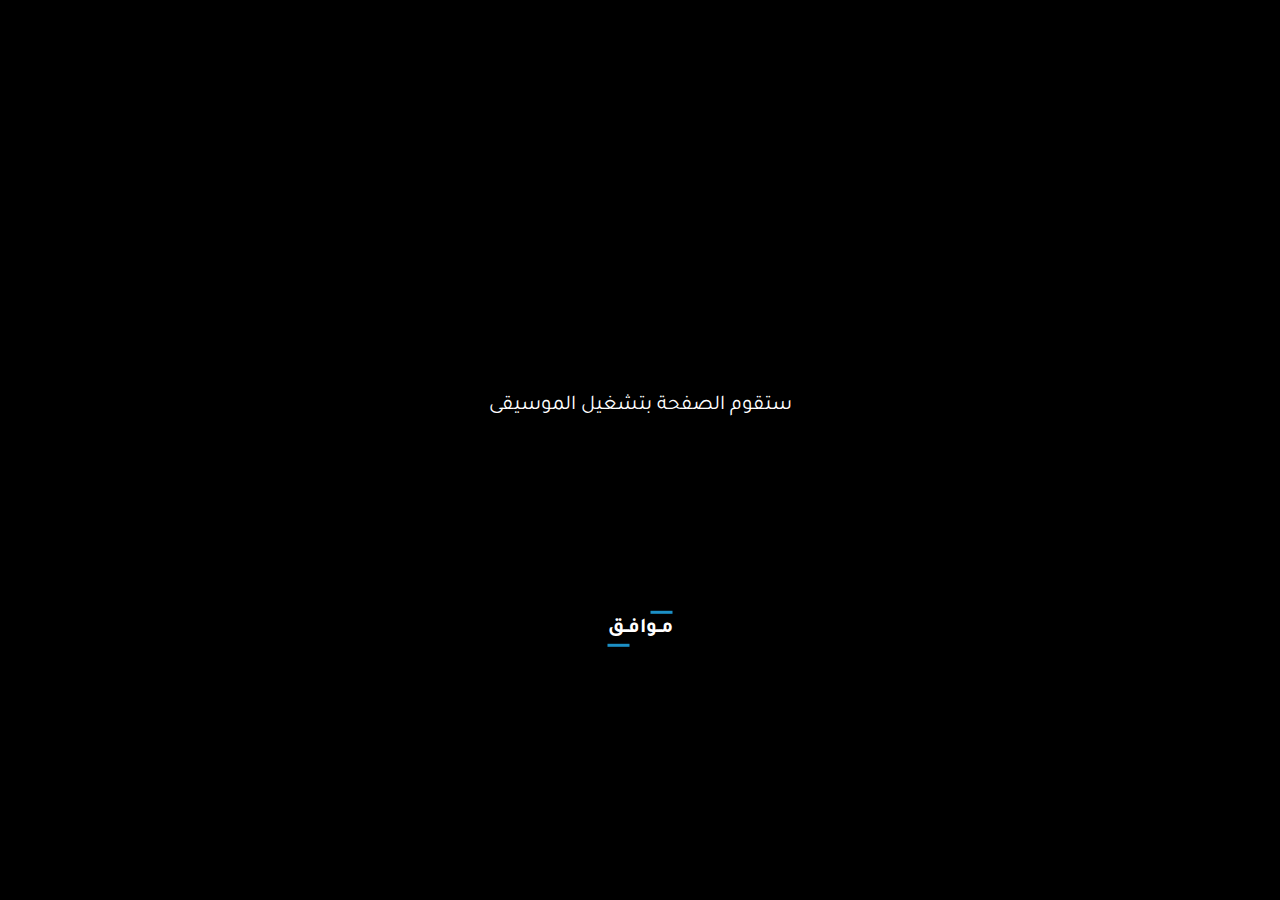
<file: index.html>
<!DOCTYPE html>
<html lang="en">

<head>
    <meta charset="UTF-8">
    <meta name="viewport" content="width=device-width, initial-scale=1.0">
    <title>Molham Team</title>
    <link href="https://fonts.googleapis.com/css2?family=Tajawal:wght@300;700&display=swap" rel="stylesheet">
    <link rel="stylesheet" href="https://cdnjs.cloudflare.com/ajax/libs/font-awesome/4.7.0/css/font-awesome.min.css">
    <style>
    body,
html {
    margin: 0;
    height: 100%;
    overflow: auto;
    width: 100%;
    background-color: transparent;
    font-family: 'Tajawal', sans-serif;
    font-weight: 700;
    padding: 0;
    background-color: rgb(0, 0, 0);
    color: white;
    overflow: hidden;
    position: fixed
}

* {
    -webkit-touch-callout: none;
    -webkit-user-select: none;
    -moz-user-select: none;
    -ms-user-select: none;
    user-select: none;
}

#container {
    position: relative;
    height: 100%;
    width: 100%;
}

#text {
    position: absolute;
    padding: 0;
    margin: 0;
    top: 5%;
    left: 50%;
    transform: translate(-50%, -5%);
    font-size: 2em;
    display: inline;
    text-align: center;
    display: none;
}

.music {
    position: absolute;
    text-align: center;
    display: block;
    padding: 0;
    margin: 0;
    top: 45%;
    font-size: 1.3em;
    left: 50%;
    font-weight: 400;
    transform: translate(-50%, -45%);
}

a {
    text-decoration: none!important;
    color: white!important
}

#link #text:hover {
    color: white;
    font-size: 2.04em
}

a:hover {
    color: #1c90c6!important;
}

.fa {
    font-size: 1.2em;
    padding: 5px;
}

.btn {
    display: relative;
    background-color: transparent;
    position: absolute;
    padding: 0;
    margin: 0;
    top: 70%;
    left: 50%;
    font-family: 'Tajawal';
    font-weight: 700;
    font-size: 1.3em;
    color: white;
    border: none;
    transform: translate(-50%, -55%);
    cursor: pointer;
    z-index: 999;
}

.btn:focus {
    box-shadow: none;
}

.btn:hover {
    color: #1c90c6;
}

.btn::before {
    content: '';
    display: block;
    position: absolute;
    top: -6px;
    width: 22px;
    right: 0;
    border-top: 3px solid #1c90c6;
}

.btn::after {
    content: '';
    display: block;
    position: absolute;
    bottom: -6px;
    width: 22px;
    left: 0;
    border-bottom: 3px solid #1c90c6;
}

canvas {
    position: absolute;
    background-color: rgb(0, 0, 0);
    top: 50%;
    left: 50%;
    transform: translate(-50%, -50%);
}

#intro {
    position: absolute;
    font-family: 'Tajawal', sans-serif;
    direction: rtl;
    right: 50%;
    top: 50%;
    text-align: center;
    font-size: 1.5em;
    line-height: 37px;
    transform: translate(50%, -50%);
    height: 50%;
    width: 100%;
}

.cursor {
    font-size: 1.2em;
    font-family: 'Tajawal', sans-serif;
    color: #1c90c6;
}

.cursorAnimation {
    animation: cursorBlink 0.5s step-end infinite;
}

.social-media {
    position: absolute;
    bottom: 10px;
    left: 50%;
    padding: 0;
    margin: 0;
    transform: translate(-50%, 0);
    display: none;
}

@keyframes cursorBlink {
    from,
    to {
        opacity: 100%;
    }
    50% {
        opacity: 0%;
    }
}

path {
    fill: #1c90c6
}

@media screen and (max-width: 570px) {
    #text {
        font-size: 1.5em;
        top: 7%
    }
    #intro {
        font-size: 1em;
    }
    #link #text:hover {
        color: white;
        font-size: 1.54em
    }
}
    </style>
</head>

<body>

    <div id="container">

        <canvas class="canvas" id="canv"></canvas>
        <a id="link" href="https://molhamteam.com/" target="blank">
            <p id='text'><svg xmlns="http://www.w3.org/2000/svg" width="20px" viewBox="0 0 65.06 78.24"><path d="M64.71,17.54c-.5-4.91-1.07-16.29-7.24-17.49-2.39-.46-6.39,2.22-7.72,4.11A92.51,92.51,0,0,0,37.91,27.32C34.61,20.74,30,14.58,23.71,12.1c-8.5-3.36-19,4-22.21,11.68-4.23,10,1.16,21.47,7.84,29,8.09,9.09,18.82,16.08,28.48,23.44l-.4.42c-1.31,1.32-.62,1.8.92,1.58a10.87,10.87,0,0,0,4.79-2.43c2.21-1.39,4.24-3.39,3.86-3.68l-.14-.1a71.45,71.45,0,0,0,17-34.14A70.52,70.52,0,0,0,64.71,17.54ZM19.46,19.31l-.36.3c0-.17.07-.33.11-.5A2.43,2.43,0,0,1,19.46,19.31Zm7.69,8.63c.6.93,1.17,1.88,1.7,2.85a16.75,16.75,0,0,0-2.19,1.6C26.86,30.9,27,29.42,27.15,27.94ZM14.09,41.73c1.39-3.59,2.93-7.11,4.59-10.57-.21,2-.51,4.08-.81,6.12-.47,3.1-.93,6.2-1.4,9.3a43.27,43.27,0,0,1-2.92-3.95A3.36,3.36,0,0,0,14.09,41.73ZM28,55.14c1.26-.6,3.55-1.72,4.4-3.16-.29,2.75-.64,5.48-1,8.22-1.8-1.41-3.59-2.85-5.34-4.31A14.75,14.75,0,0,0,28,55.14ZM38.32,62c-.06,1.12-.14,2.24-.25,3.37-.74-.55-1.47-1.11-2.2-1.67A13.64,13.64,0,0,0,38.32,62Zm8.14-39.27c-1,6.91-2.13,13.81-3.39,20.68-.66.33-1.35.73-2,1.15.12-1.4.21-2.81.27-4.22a2.88,2.88,0,0,0,1-1.34A90.35,90.35,0,0,1,46.46,22.69ZM10.51,18.38c0,.06,1.19-1.65,1-1.88a3.54,3.54,0,0,1,.88-.05L8.94,31.69c0-.15-.07-.31-.1-.46C8.06,27,8.32,22.21,10.51,18.38Zm11,33.48a6.61,6.61,0,0,0,2.3-2.41c.61-1.22,1.23-2.42,1.84-3.63q-.39,4.36-1.14,8.71l-1.36-1.16C22.56,52.88,22,52.37,21.47,51.86Zm21.9,17.46a4.92,4.92,0,0,0,.45-.24l-.28.38Z"/></svg>&nbsp;&nbsp;مُـــــــــــلــــــــــهَـــــــــمْ
            </p>
        </a>
        <p class="music">ستقوم الصفحة بتشغيل الموسيقى
        </p>
        <button class="btn" onclick="start_Audio()">مــوافــق</button>


        <pre id="intro"></pre>

        <div class="social-media">
            <a href="https://www.facebook.com/molhamteam" target="blank">
                <li class="fa fa-facebook-f"></li>
            </a>
            <a href="https://www.youtube.com/user/molhamteam" target="blank">
                <li class="fa fa-youtube"></li>
            </a>
            <a href="https://twitter.com/molhamteam" target="blank">
                <li class="fa fa-twitter"></li>
            </a>
            <a href="https://www.instagram.com/molhamteam/" target='blank'>
                <li class="fa fa-instagram "></li>
            </a>
        </div>

        <audio id="my_audio" preload="auto">
            <source src="https://dl.dropboxusercontent.com/s/p8ydgzfp1cam9cr/mulham.mp3?row=0" type="audio/mpeg">
              <P> your browser does not support audio</P>
          </audio>

    </div>
    <script>
        var canvas
var height
var width
var ctx
var particles = []
var speed = 0
var text
var textX
var textY
var textColor
var paddingX = 230
var sound
var size3 = 3,
    size4 = 4
var bool
var fps = 10
var velocity = 5
var velocity2 = 20
var density1 = 0.05
var mq = window.matchMedia("(max-width: 500px)");
var mq2 = window.matchMedia("(max-width: 700px)");
var mq3 = window.matchMedia("(max-width: 900px)");
var mq4 = window.matchMedia("max-width: 1000px");
var mq5 = window.matchMedia("(max-width: 1200px)");
var mq6 = window.matchMedia("(max-width: 1300px)");
var mq7 = window.matchMedia("(max-width: 1800px)");
var stop = false;
var dark;
var time = 90,
    baseTime = 90
var newlineSpeed = 1000
var intro = document.getElementById("intro")
var frameCount = 0;
var sound = document.getElementById("my_audio")
var paused = true
var fps, fpsInterval, startTime, now, then, elapsed;
var textsize = 20
var speedInc = 2.7
if (mq.matches) {
    paddingX = 1
    size3 = 2
    size4 = 3
    textsize = 13
    fps = 3
    velocity = 1.5
    velocity2 = 1.5
    density1 = 0.07
    speedInc = 9
    newlineSpeed = 500
    time = 60
    baseTime = 60
} else if (mq2.matches) {
    paddingX = 10
    textsize = 15
    fps = 3
    newlineSpeed = 500
    velocity = 1.5
    velocity2 = 1.5
    density1 = 0.07
    speedInc = 9
    time = 60
    baseTime = 60
} else if (mq3.matches) {
    paddingX = 22
} else if (mq4.matches) {
    paddingX = 30
} else if (mq5.matches) {
    paddingX = 90
} else if (mq6.matches) {
    paddingX = 150
} else if (mq7.matches) {
    paddingX = 170
} else {
    size3 = 4
    size4 = 5
}
var index = 0;
var txt =
    `لن ننسَ خطوات بدايتنا...
وكيف سرنا الدرب، ضحكة بضحكة 
زادُنا دموع الأمهات 
فرحين بما حملناه لهنَّ من آمال 
تؤنسنا بسمة فيها ما لا يُقال 
تدفعنا الجراح إذ تَشفى 
تبهجنا الخيام إذ تُطوى 
يدًا بيد لنحقق أحلام من رحلوا `

var cursor = "<span class='cursor cursorAnimation'>|</span>"

function typeWriter() {
    var i = 0
    if (index < txt.length - 1) {
        intro.innerHTML += txt.charAt(index);
        index++;
        if (txt.charAt(index) == '\n') {
            setTimeout(typeWriter, 700);
            i = 0
            time = baseTime
            setTimeout(function() {
                intro.innerHTML = intro.innerHTML.replace(/(<span class="cursor cursorAnimation">[|]<\/span>)/ig, "");

            }, newlineSpeed)

        } else {
            if (index != txt.length - 1) {
                setTimeout(function() {
                    intro.innerHTML = intro.innerHTML.replace(/(<span class="cursor cursorAnimation">[|]<\/span>)/ig, "");

                }, time)

            }

            setTimeout(typeWriter, time);
            i -= 2
            time += i;

        }
        intro.innerHTML += cursor;

    }
}


function random(min, max) {
    return Math.floor(Math.random() * (max - min - 1) + min)
}

var mouse = {
    x: undefined,
    y: undefined,
    radius: 100
}

window.addEventListener('mousemove', function(event) {
    mouse.x = event.x
    mouse.y = event.y

})
window.addEventListener('mouseover', function(event) {
    mouse.x = event.x
    mouse.y = event.y
    bool = true

})

window.addEventListener("mouseout", function() {
    bool = false;
});

window.addEventListener("touchstart", function(e) {
    mouse.x = e.touches[0].clientX;
    mouse.y = e.touches[0].clientY;
    bool = true;
    //setInterval(function(){bool=false;},1000);

});
window.addEventListener("touchend", function() {
    bool = false;
});
window.addEventListener("touchmove", function(e) {
    mouse.x = e.touches[0].clientX;
    mouse.y = e.touches[0].clientY;
});

function drawImage(png) {
    ctx.drawImage(png, 0, 0)
    let imageWidth = png.width;
    let imageHeight = png.height;

    const data = ctx.getImageData(0, 0, imageWidth, imageHeight)

    ctx.clearRect(0, 0, width, height);
    class Sand {
        constructor(x, y, radius, color, baseX, baseY) {
            this.x = x
            this.y = y
            this.baseX = baseX + (width - png.width * size4) - paddingX * 1.5;
            this.baseY = baseY + (height - png.height * size4) / 2;
            this.baseRadius = radius
            this.startRadius = Math.random() * 1.5
            this.speed = 0
            this.baseColor = color
            this.xMulham = random(-width, width * 2);
            this.yMulham = random(-height, height * 2)
            this.density = Math.random()

        }
        draw() {

            ctx.beginPath()
            ctx.arc(this.x, this.y, this.radius, 0, 2 * Math.PI, false)
            ctx.fillStyle = this.color
            ctx.fill()


        }
        update() {




            if (this.speed < 820) {
                this.color = `hsl(${random(200,280)},${random(40,50)}%,${random(0,35)}%)`
                this.radius = this.startRadius
            }
            if (this.speed > 820 && this.speed < 910) {

                if (this.speed > 825) {
                    this.color = this.baseColor
                    this.radius = this.baseRadius
                }
                if (this.x !== this.baseX) {

                    let dx = this.x - this.baseX;
                    this.x -= dx / velocity
                }
                if (this.y !== this.baseY) {

                    let dy = this.y - this.baseY;
                    this.y -= dy / velocity
                }


            } else
            if (this.speed > 900 && this.speed < 1020) {
                this.baseX = this.base2X
                this.baseY = this.base2Y
                this.color = this.whiteColor
                if (this.x !== this.baseX) {

                    let dx = this.x - this.baseX;
                    this.x -= dx / velocity
                }
                if (this.y !== this.baseY) {

                    let dy = this.y - this.baseY;
                    this.y -= dy / velocity
                }
            } else if (this.speed > 1020 && this.speed < 1180) {
                this.baseX = this.base3X
                this.baseY = this.base3Y
                this.color = this.redColor



                if (this.x !== this.baseX) {

                    let dx = this.x - this.baseX;
                    this.x -= dx / velocity
                }
                if (this.y !== this.baseY) {

                    let dy = this.y - this.baseY;
                    this.y -= dy / velocity
                }
            } else if (this.speed > 1180 && this.speed < 1320) {
                this.baseX = this.base5X
                this.baseY = this.base5Y
                this.color = this.sadColor

                if (this.x !== this.baseX) {

                    let dx = this.x - this.baseX;
                    this.x -= dx / velocity
                }
                if (this.y !== this.baseY) {

                    let dy = this.y - this.baseY;
                    this.y -= dy / velocity
                }

            } else if (this.speed > 1320 && this.speed < 1450) {
                this.baseX = this.base6X
                this.baseY = this.base6Y
                this.color = this.mulhamColor
                if (this.x !== this.baseX) {
                    let dx = this.x - this.baseX;
                    this.x -= dx / velocity
                }
                if (this.y !== this.baseY) {
                    let dy = this.y - this.baseY;
                    this.y -= dy / velocity
                }


            } else if (this.speed > 1450 && this.speed < 1500) {
                this.color = this.mulhamColor
                this.baseX = this.xMulham
                this.baseY = this.yMulham
                if (this.x !== this.baseX) {

                    let dx = this.x - this.baseX;
                    this.x -= dx / velocity2
                }
                if (this.y !== this.baseY) {

                    let dy = this.y - this.baseY;
                    this.y -= dy / velocity2
                }
            } else if (this.speed > 1500) {
                this.radius = 1

                this.baseX = this.base4X
                this.baseY = this.base4Y
                let dx = mouse.x - this.x;
                let dy = mouse.y - this.y;
                let distance = Math.sqrt(dx * dx + dy * dy)
                let forceDirectionX = dx / distance;
                let forceDirectionY = dy / distance;
                const maxDistance = 100;
                let force = (maxDistance - distance) / maxDistance
                if (force < 0) {
                    force = 0
                }
                let directionX = (forceDirectionX * force * this.density * density1);
                let directionY = (forceDirectionY * force * this.density * density1);
                if (distance < mouse.radius + this.radius && bool) {
                    //ctx.fillStyle = `rgba(${random(0,255)},${random(0,255)},${random(0,255)},${Math.random()})`
                    this.radius = 1.3
                    this.x -= directionX * 200
                    this.y -= directionY * 150
                } else {
                    if (this.x !== this.baseX) {

                        let dx = this.x - this.baseX;
                        this.x -= dx / velocity
                    }
                    if (this.y !== this.baseY) {

                        let dy = this.y - this.baseY;
                        this.y -= dy / velocity
                    }


                }
            }
            this.draw()
            this.speed += speedInc
            speed = this.speed


        }
        setBase2XY(base2X, base2Y, color) {
            this.base2X = base2X + paddingX * 2.5;
            this.base2Y = base2Y + (height - png.height * size4) / 2 + 20;
            this.whiteColor = color
        }
        setBase3XY(base3X, base3Y, color) {
            this.base3X = base3X + paddingX * 2.5
            this.base3Y = base3Y + (height - png.height * size4) / 2 + 20;
            this.redColor = color
        }
        setBase4XY(base4X, base4Y, color) {
            this.mulhamColor = color
            this.base4X = base4X + (width - png.width * size4) / 2;
            this.base4Y = base4Y + (height - png.height * size4) / 2;


        }
        setBase5XY(base5X, base5Y, color) {
            this.sadColor = color
            this.base5X = base5X + (width - png.width * size3) - paddingX * 2;
            this.base5Y = base5Y + (height - png.height * size4) / 2 + 20;

        }
        setBase6XY(base6X, base6Y) {
            this.base6X = base6X + (width - png.width * size4) / 2;
            this.base6Y = base6Y + (height - png.height * size4) / 2;


        }
    }


    function init(fps) {
        fpsInterval = 1000 / fps;
        then = Date.now();
        startTime = then;
        animate();
        /*
                for (let i = 0; i < 2000; i++) {
                    //let x = random(0, width)
                    //let y = random(-height, 0)
                    //let dx = random(-6, 6)
                    //let dy = random(4, 10)
                    let x = random(0, width)
                    let y = random(height - 100, height)
                    let dx = random(-20, 20)
                    let dy = Math.random() * 2
                    let radius = random(1, 4)
                    let maxHeight = random(height - 100, height - 150)
                    let color = randomColor(colorArray)
                        //sand.push(new Sand(x, y, dx, dy, radius, maxHeight, color))
                }
        */
        if (png == tent) {
            particles = []
            sand = []
            for (let i = 0; i < data.height; i++) {
                for (let j = 0; j < data.width; j++) {
                    if (data.data[(j * 4 * data.width) + (i * 4) + 3] > 120) {
                        let positionX = i;
                        let positionY = j
                        let x = random(-width, width * 2)
                        let y = random(-height, height * 2)
                        let radius = random(1, 4)
                        let color = `hsl(41, 66%, ${random(10,30)}%)`
                        particles.push(new Sand(x, y, radius, color, positionX * size4, positionY * size4))
                    }
                }
            }

        }

        if (png == sadgirl) {
            var positionX = []
            var positionY = []
            var color = []
            for (let i = 0; i < data.height; i++) {
                for (let j = 0; j < data.width; j++) {
                    if (data.data[(j * 4 * data.width) + (i * 4) + 3] > 120) {
                        positionX.push(i);
                        positionY.push(j);
                        color.push(`hsl(${random(0,360)}, 0%, ${random(80,100)}%)`)

                    }
                }
            }
            for (i = 0; i < particles.length; i++) {
                particles[i].setBase2XY(positionX[i] * size3, positionY[i] * size3, color[i])
            }

        }
        if (png == sadboy) {
            var positionX = []
            var positionY = []
            var color = []
            for (let i = 0; i < data.height; i++) {
                for (let j = 0; j < data.width; j++) {
                    if (data.data[(j * 4 * data.width) + (i * 4) + 3] > 120) {
                        positionX.push(i);
                        positionY.push(j);
                        color.push(`hsl(${random(355,360)}, 100%, ${random(10,30)}%)`)
                    }
                }
            }
            for (i = 0; i < particles.length; i++) {
                particles[i].setBase3XY(positionX[i] * size3, positionY[i] * size3, color[i])
            }

        }
        if (png == family) {
            var positionX = []
            var positionY = []
            for (let i = 0; i < data.height; i++) {
                for (let j = 0; j < data.width; j++) {
                    if (data.data[(j * 4 * data.width) + (i * 4) + 3] > 120) {
                        positionX.push(i);
                        positionY.push(j);


                    }
                }
            }
            for (i = 0; i < particles.length; i++) {
                particles[i].setBase6XY(positionX[i] * size4, positionY[i] * size4)
            }

        }
        if (png == sadboy2) {
            var positionX = []
            var positionY = []
            var color = []
            for (let i = 0; i < data.height; i++) {
                for (let j = 0; j < data.width; j++) {
                    if (data.data[(j * 4 * data.width) + (i * 4) + 3] > 120) {
                        positionX.push(i);
                        positionY.push(j);
                        color.push(`hsl(${random(340,345)}, 100%, ${random(5,20)}%)`)


                    }
                }
            }
            for (i = 0; i < particles.length; i++) {
                particles[i].setBase5XY(positionX[i] * size3, positionY[i] * size3, color[i])
            }

        }

        if (png == mulham) {
            var positionX = []
            var positionY = []
            var color = []
            for (let i = 0; i < data.height; i++) {
                for (let j = 0; j < data.width; j++) {
                    if (data.data[(j * 4 * data.width) + (i * 4) + 3] > 120) {
                        positionX.push(i);
                        positionY.push(j);
                        color.push(`rgb(${data.data[(j*4*data.width)+(i*4)]},${data.data[(j*4*data.width)+(i*4)+1]},${data.data[(j*4*data.width)+(i*4)+2]})`)

                    }
                }
            }
            for (i = 0; i < particles.length; i++) {
                particles[i].setBase4XY(positionX[i] * size4, positionY[i] * size4, color[i])
            }
        }






    }



    function animate() {
        if (stop) {
            return;
        }


        requestAnimationFrame(animate);



        now = Date.now();
        elapsed = now - then;



        if (elapsed > fpsInterval) {

            // Get ready for next frame by setting then=now, but...
            // Also, adjust for fpsInterval not being multiple of 16.67
            then = now - (elapsed % fpsInterval);
            ctx.fillStyle = 'rgba(0,0,0,0.4)'
            ctx.fillRect(0, 0, width, height)
            particles.forEach(particle => {
                particle.update()
            });
            if (speed > 820 && speed < 840) {
                intro.style.display = "none";
            }
            if (speed == 837 && (sound.currentTime < 27.5 || sound.currentTime > 32.5)) {
                sound.currentTime = 29.8
            }
            if (speed > 840 && speed < 920) {

                text = "...لون الحزن"
                textX = ctx.measureText(text).width * 1.5 + paddingX * 1.5
                textY = (height) / 2 - 30
                var text2 = "...جوا الخيم"
                ctx.font = `700 ${textsize}px Tajawal`;
                ctx.fillStyle = `hsl(41, 66%, 30%)`
                ctx.fillText(text2, textX - 90, textY + 40);
                ctx.fillStyle = textColor
            } else if (speed > 900 && speed < 1020) {
                text = "...ضيَّع ملامحنا"
                textX = width - ctx.measureText(text).width * 1.5 - paddingX * 2.5
                textY = height / 2 - 30
            } else if (speed > 1020 && speed < 1190) {
                text = "...صوت الألم لمّا نزف"
                var text2 = "...قلَّب مواجعنا"
                ctx.fillStyle = 'hsl(360,100%,20%)'
                ctx.font = `700 ${textsize}px Tajawal`;
                ctx.fillText(text2, textX - 60, textY + 40);
                ctx.fillStyle = textColor
                textX = width - ctx.measureText(text).width * 1.2 - paddingX * 2
                textY = height / 2 - 30
            } else if (speed > 1190 && speed < 1320) {
                text = "...يُتم وقهر"
                textX = ctx.measureText(text).width * 1.7 + paddingX * 2.5
                textY = height / 2 - 30
                var text2 = "...درب العمر"
                ctx.font = `700 ${textsize}px Tajawal`;
                ctx.fillStyle = 'hsl(340,100%,20%)'
                ctx.fillText(text2, textX - 90, textY + 40);
                ctx.fillStyle = textColor
            } else if (speed > 1320 && speed < 1450) {
                text = "...صرنا الأهل نحنا"
                textX = width - ctx.measureText(text).width * 1.5 - paddingX * 2
                textY = (height - family.height * size4) / 2
                var text2 = "صرنا الأهل نحنا"
                ctx.fillText(text2, 10 + paddingX * 2, textY + 100);
                ctx.fillStyle = textColor
            } else if (speed > 1450 && speed < 1600) {
                text = ""
            } else if (speed > 1600) {
                text = "الخير يُنبت خيرًا، ويُلهم جيلًا، 8 سنوات ومستمرون"
                textX = (width - ctx.measureText(text).width) / 2
                textY = height - 75
            }
            ctx.font = `700 ${textsize}px Tajawal`;
            ctx.fillStyle = textColor
            textColor = 'white'
            ctx.fillText(text, textX, textY);


        }



    }
    window.addEventListener('resize', function() {


        width = canvas.width = window.innerWidth
        height = canvas.height = window.innerHeight;
        velocity = 5
        velocity2 = 20
        density1 = 0.05
        paddingX = 230
        fps = 10
        sound.currentTime = 0
        textsize = 20
        sound.play()
        intro.innerHTML = ""
        index = 0
        time = 90
        baseTime = 90
        speedInc = 2.7
        size3 = 3
        size4 = 4
        newlineSpeed = 1000
        text = ""
        if (mq.matches) {
            paddingX = 1
            size3 = 2
            size4 = 3
            textsize = 13
            fps = 3
            velocity = 1.5
            velocity2 = 1.5
            density1 = 0.07
            speedInc = 9
            newlineSpeed = 500
            time = 60
            baseTime = 60
        } else if (mq2.matches) {
            paddingX = 10
            textsize = 15
            fps = 3
            newlineSpeed = 500
            velocity = 1.5
            velocity2 = 1.5
            density1 = 0.07
            speedInc = 9
            time = 60
            baseTime = 60
        } else if (mq3.matches) {
            paddingX = 22
        } else if (mq4.matches) {
            paddingX = 30
        } else if (mq5.matches) {
            paddingX = 90
        } else if (mq6.matches) {
            paddingX = 150
        } else if (mq7.matches) {
            paddingX = 170
        } else {
            size3 = 4
            size4 = 5
        }
        if (intro.style.display == "none") {
            intro.style.display = "block"
            typeWriter()
        }
        init(fps)
        animate()



    })


    init(fps)


}


function start_Audio() {
    if (!mq.matches || !mq2.matches) {
        setTimeout(typeWriter, 1000);
    } else {
        typeWriter()
    }
    sound = document.getElementById("my_audio")
    var paragraph = document.querySelector(".music")
    var button = document.querySelector(".btn")
    var title = document.getElementById("text")
    var social = document.querySelector(".social-media")

    sound.play()
    paused = false
    paragraph.style.display = "none";
    //social.style.display = "block";
    button.style.display = "none";
    title.style.display = "block";
    social.style.display = "block";
    canvas = document.getElementById('canv')
    height = canvas.height = window.innerHeight;
    width = canvas.width = window.innerWidth;
    ctx = canvas.getContext('2d')
    drawImage(tent);
    drawImage(sadgirl)
    drawImage(sadboy)
    drawImage(mulham)
    drawImage(sadboy2)
    drawImage(family)


}
const sadgirl = new Image();
const sadboy = new Image();
const tent = new Image();
const mulham = new Image();
const sadboy2 = new Image();
const family = new Image();
mulham.src = " [data-uri]"
mulham.src = "[data-uri]"
sadgirl.src = " [data-uri]"
tent.src = "    [data-uri]"
sadboy.src = "   [data-uri]"
sadboy2.src = " [data-uri]"
family.src = "  [data-uri]"

document.addEventListener('visibilitychange', function() {
    if (document.hidden) {
        if (!paused) {

            sound.pause()
        }

    } else {
        if (speed < 1700) {
            if (!paused) {
                sound.play()
            }




        }
    }
}, false);
  </script>
</body>

</html>
</file>
